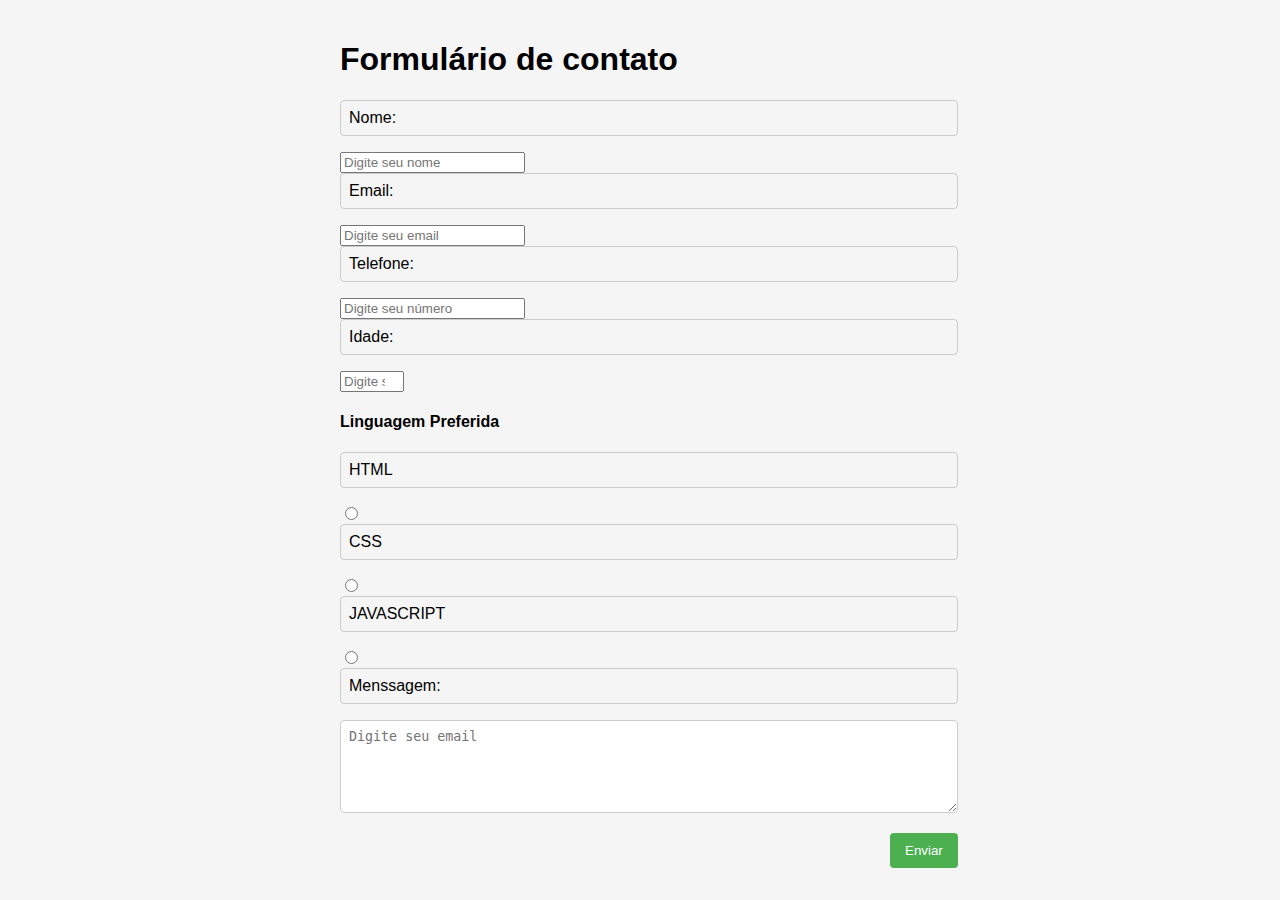
<file: cad2.html>
<!DOCTYPE html>
<html lang="en">
<head>
    <meta charset="UTF-8">
    <meta name="viewport" content="width=device-width, initial-scale=1.0">
    <link rel="stylesheet" href="styleCad2.css">
    <title>segundo cadastro</title>
</head>
<body>
    <h1>Formulário de contato</h1>
    <form action="subit" method="post">
        <label for="name">Nome:</label>
        <input type="text" id="name" required maxlength="75"
        minlength="2" placeholder="Digite seu nome">

        <label for="email">Email:</label>
        <input type="text" id="email" required placeholder="Digite seu email">

        <label for="telephone">Telefone:</label>
        <input type="tel" id="telephone" required placeholder="Digite seu número">

        <label for="age">Idade:</label>
        <input type="number" id="age" name="age" min="1" max="200" required placeholder="Digite sua idade">

        <h4>Linguagem Preferida</h4>
        <label for="html">HTML</label>
        <input type="radio" name="fav" id="hyml" value="html">

        <label for="css">CSS</label>
        <input type="radio" name="fav" id="css" value="css">

        <label for="javascript">JAVASCRIPT</label>
        <input type="radio" name="fav" id="javascript" value="javascript">

        <label for="menssage">Menssagem:</label>
        <textarea type="menssage" id="menssage"  rows="5" required placeholder="Digite seu email"
        placeholder="digite sua Menssagem"></textarea>

        <button type="submit">Enviar</button>
    
    </form>
</body>
</html>
</file>
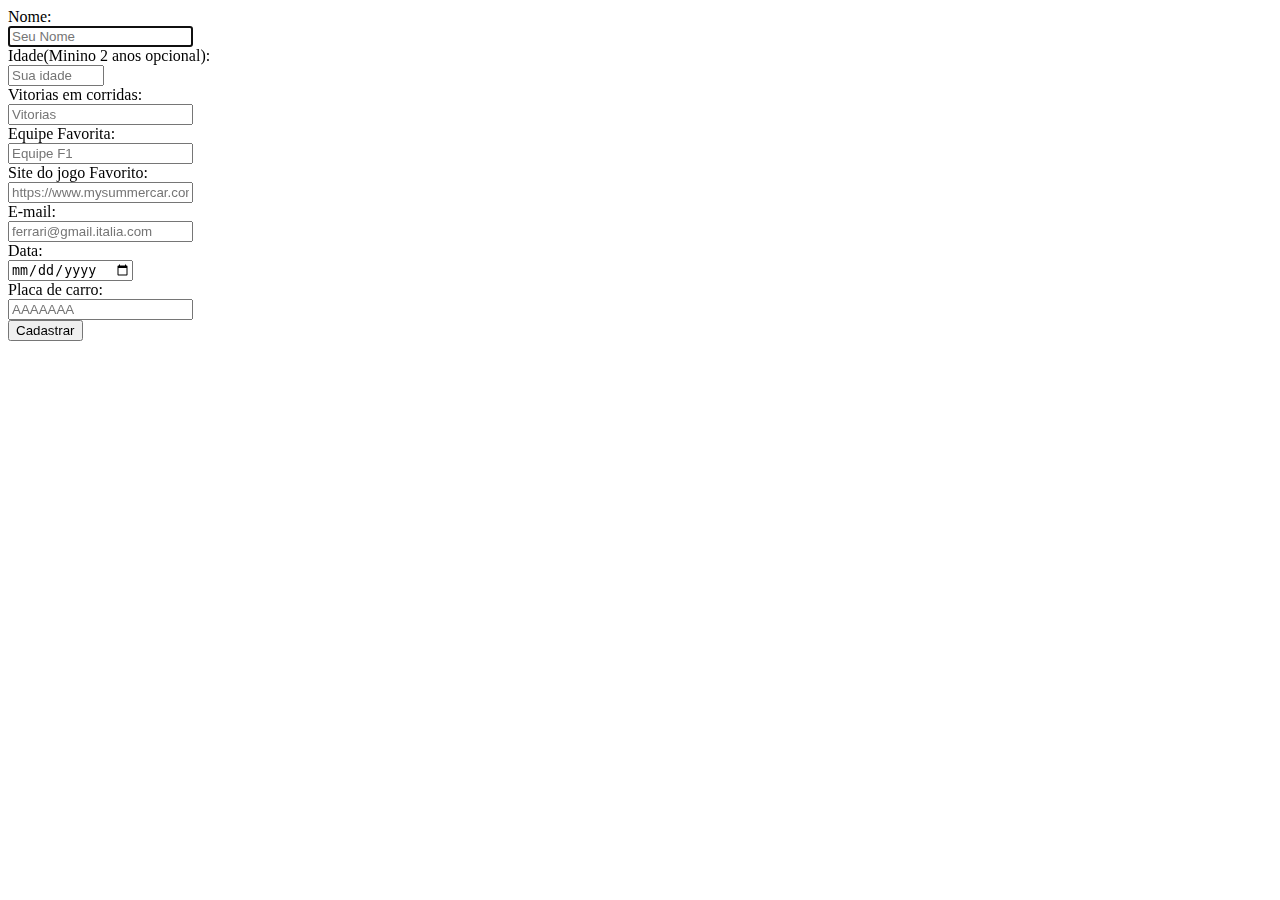
<file: cadastro.html>
<!DOCTYPE html>
<html lang="en">
<head>
    <meta charset="UTF-8">
    <meta name="viewport" content="width=device-width, initial-scale=1.0">
    <title>Document</title>
</head>
<body>
    <form >
        Nome: <br> <input type="text" autofocus="autofocus" placeholder="Seu Nome" required="required">
        <br>
        Idade(Minino 2 anos opcional): <br> <input type="number" autofocus="autofocus" placeholder="Sua idade" min="1" max="9999999" required="required">
        <br>
        Vitorias em corridas: <br> <input type="text" autofocus="autofocus" placeholder="Vitorias"required="required">
        <br>
        Equipe Favorita: <br> <input type="text" autofocus="autofocus" placeholder="Equipe F1"required="required">
        <br>
        Site do jogo Favorito: <br><input type="url" placeholder="https://www.mysummercar.com.br"required="required">
        <br>
        E-mail: <br> <input type="email" autofocus="autofocus" placeholder="ferrari@gmail.italia.com"required="required">
        <br>
        Data: <br> <input type="date" autofocus="autofocus"required="required"> 
        <br>
        Placa de carro: <br> <input type="text" placeholder="AAAAAAA">
        <br>
        <input type="submit"value="Cadastrar">
        <br>

    </form>
</body>
</html>
</file>
<file: styleCad2.css>
body{
    font-family: Arial, Helvetica, sans-serif;
    max-width: 600px;
    margin: auto;
    padding: 20px;
    background-color: whitesmoke;
}

label{
    display: block;
    margin-bottom: 8px;
}

label, textarea{
    width: 100%;
    padding: 8px;
    margin-bottom: 16px;
    border: 1px solid #ccc;
    border-radius: 4px;
}

button{
    padding: 10PX 15PX;
    background-color: #4CAF50;
    color: white;
    border: none;
    border-radius:4px;
    cursor: pointer;
    /* 1 */
    margin-left: 550px;
}

button:hover{
    background-color: #45a049;
}
</file>
